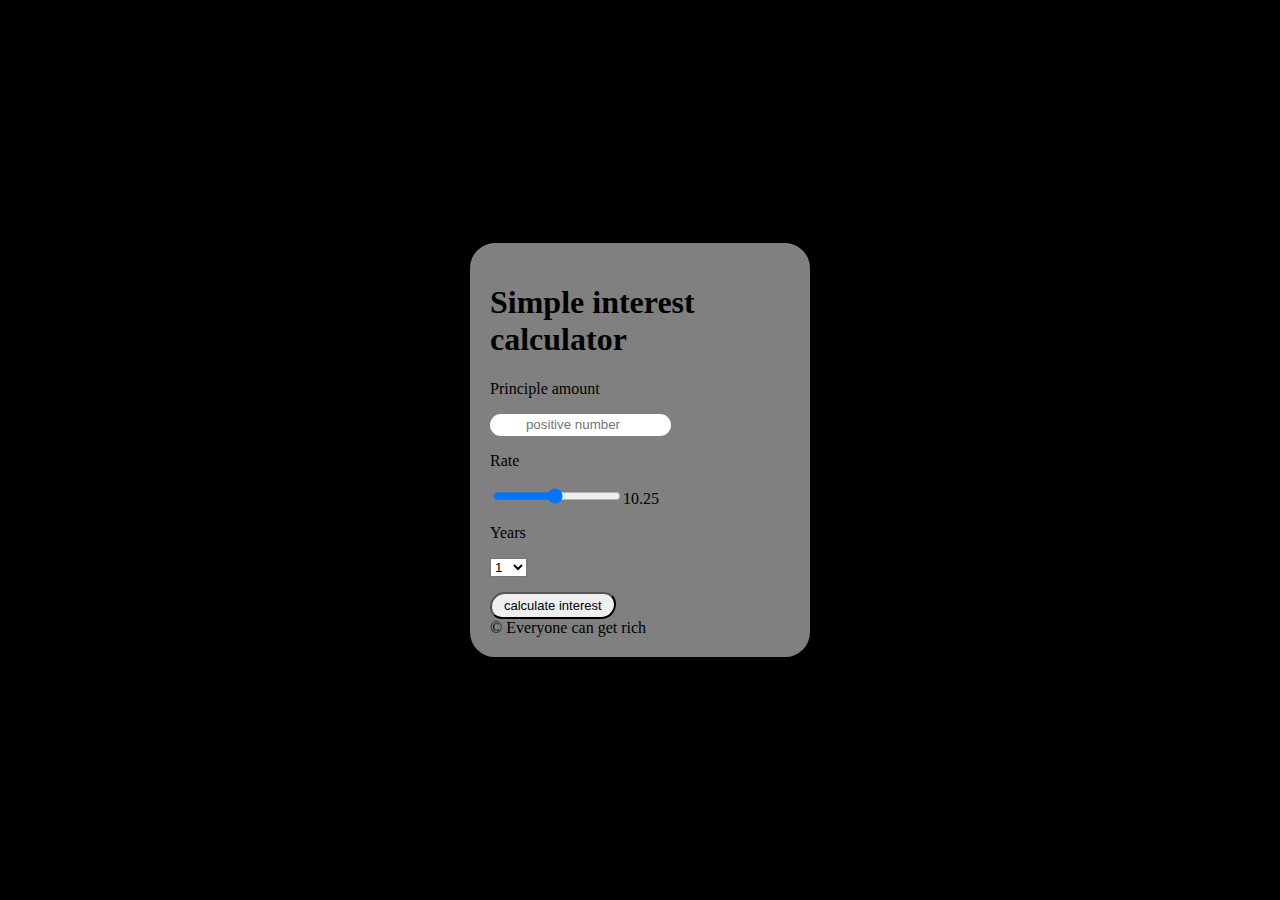
<file: index.html>
<!DOCTYPE html>
<html>
<head>
	<script type="text/javascript" src="script.js"></script>
	<link rel="stylesheet" type="text/css" href="Final Project.css">
	<title>Simple Intrest calculator</title>
</head>
<body>


	<div class="Div1">
		<h1>Simple interest calculator</h1>
		<p>Principle amount</p><input type="number" placeholder="positive number" id="Principle" class="prin"><br>
    <p>Rate</p><input type="range" id="Rate" min="1" max="20" step="0.25" value="10.25" onchange="ratechange()"><span id="rate-displayer">10.25</span><br>
    <p>Years</p>

    <select id="Years">
      <option value="1">1</option>
      <option value="2">2</option>
      <option value="3">3</option>
      <option value="4">4</option>
      <option value="5">5</option>
      <option value="6">6</option>
      <option value="7">7</option>
      <option value="8">8</option>
      <option value="9">9</option>
      <option value="10">10</option>     
        </select><br>
        <span id="result"></sapn>



               
       	<button class="button" onclick="compute()">calculate interest</button>
		
		

       	<br>

       	<span id="result"></span>

       	<footer> &copy Everyone can get rich </footer>

       	

       


       
   </div>

	


</body>
</html>
</file>
<file: Final Project.css>
body{

	background-color: #000;
	font:arial;
	color: #fff;


}

h1{
	color: #000;
	font: verdana;

}

.Div1{
background-color: grey;
color: #000;
width: 300px;
padding: 20px;
border-radius: 25px;
position: absolute;
left: 50%;
top: 50%;
transform: translate(-50%, -50%);

}

.highlight {

	background-color: : yellow;


}


#result{

	margin-top:3%;
}

.prin{
text-align: center;
color:#000;
border-color: none;
border-width: 5px;
border-radius: 2em 2em;
height: 20px;
border-style: none;
outline-width: 0px;

}




.rate{
	color: #000;
	width: 160px;
	align-self: 50%;
	border-radius: 2em 2em;
	transition: 0.1s all ease-out;

}



.years{
text-align: center;
color:#000;
border-color: none;
border-width: 2px;
border-radius: 2em 2em;
height: 20px;
border-style: none;
outline-width: 0px;
user-select: none;


}


	





.button{
	

	font-size: 13px;
	border-radius: 15em 12em;
	outline-width: 0px;
	border-width: 2px;

}

.button{

	margin-top: 15px;
	padding:4px 12px;



}
</file>
